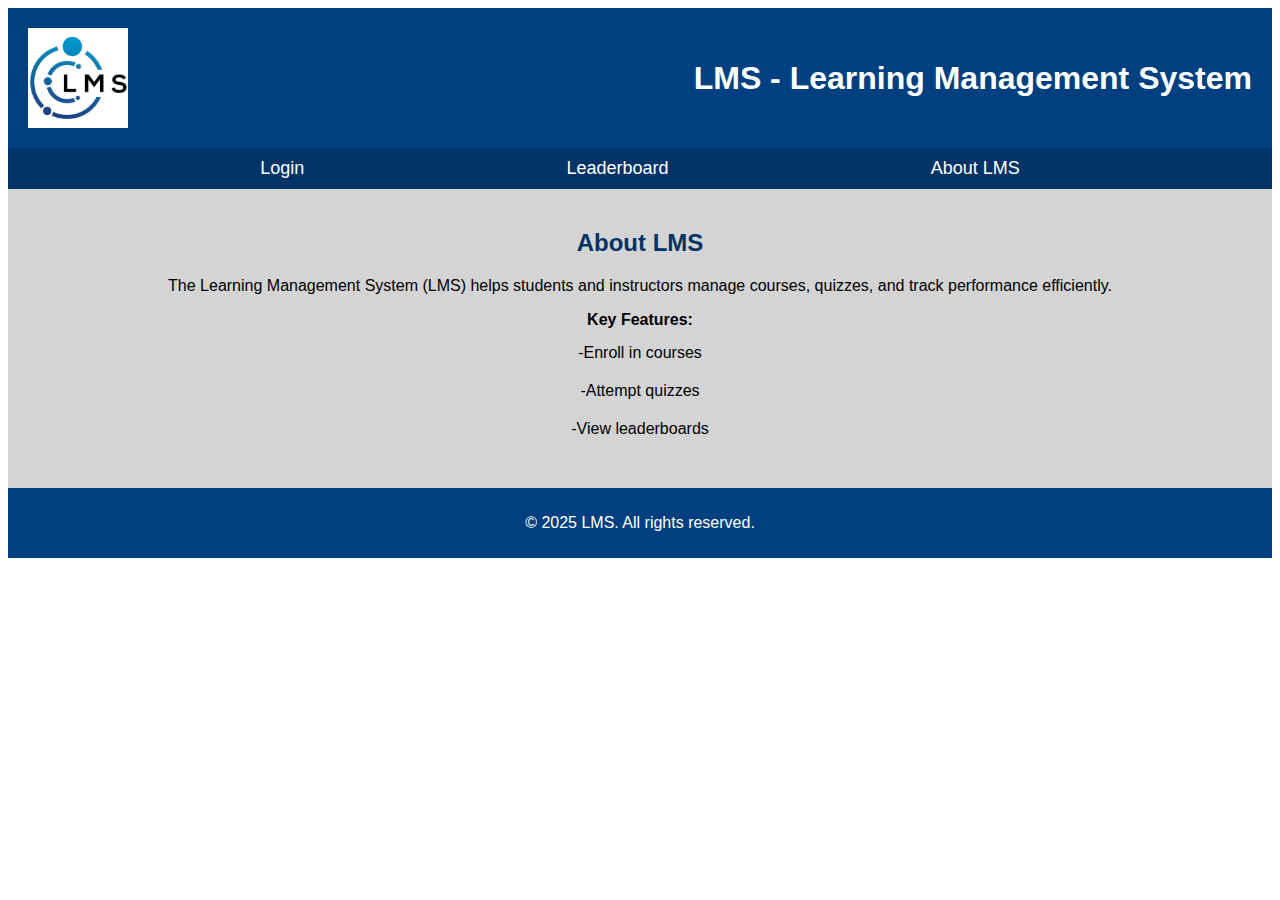
<file: index.html>
<!DOCTYPE html>
<html lang="en">
<head>
    <meta charset="UTF-8">
    <meta name="viewport" content="width=device-width, initial-scale=1.0">
    <title>LMS Homepage</title>
    <link rel="stylesheet" type="text/css" href="styles.css">
</head>
<body class="homepage-body">
    <header>
        <img src="logo.jpg" alt="LMS Logo" style="width: 100px; height: 100px;">
        <h1>LMS - Learning Management System</h1>
    </header>

    <div>
        <nav>
            <a href="login.html">Login</a> 
            <a href="leaderboard.html">Leaderboard</a> 
            <a href="#about">About LMS</a>
        </nav>
    </div>

    <main class="homepage">
        <section id="about">
            <h2>About LMS</h2>
            <p>The Learning Management System (LMS) helps students and instructors manage courses, quizzes, and track performance efficiently.</p>
            <p class="features">Key Features:</p>
            <ul>
                <li>Enroll in courses</li>
                <li>Attempt quizzes</li>
                <li>View leaderboards</li>
            </ul>
        </section>
    </main>

    <footer>
        <p>&copy; 2025 LMS. All rights reserved.</p>
    </footer>
</body>
</html>
</file>
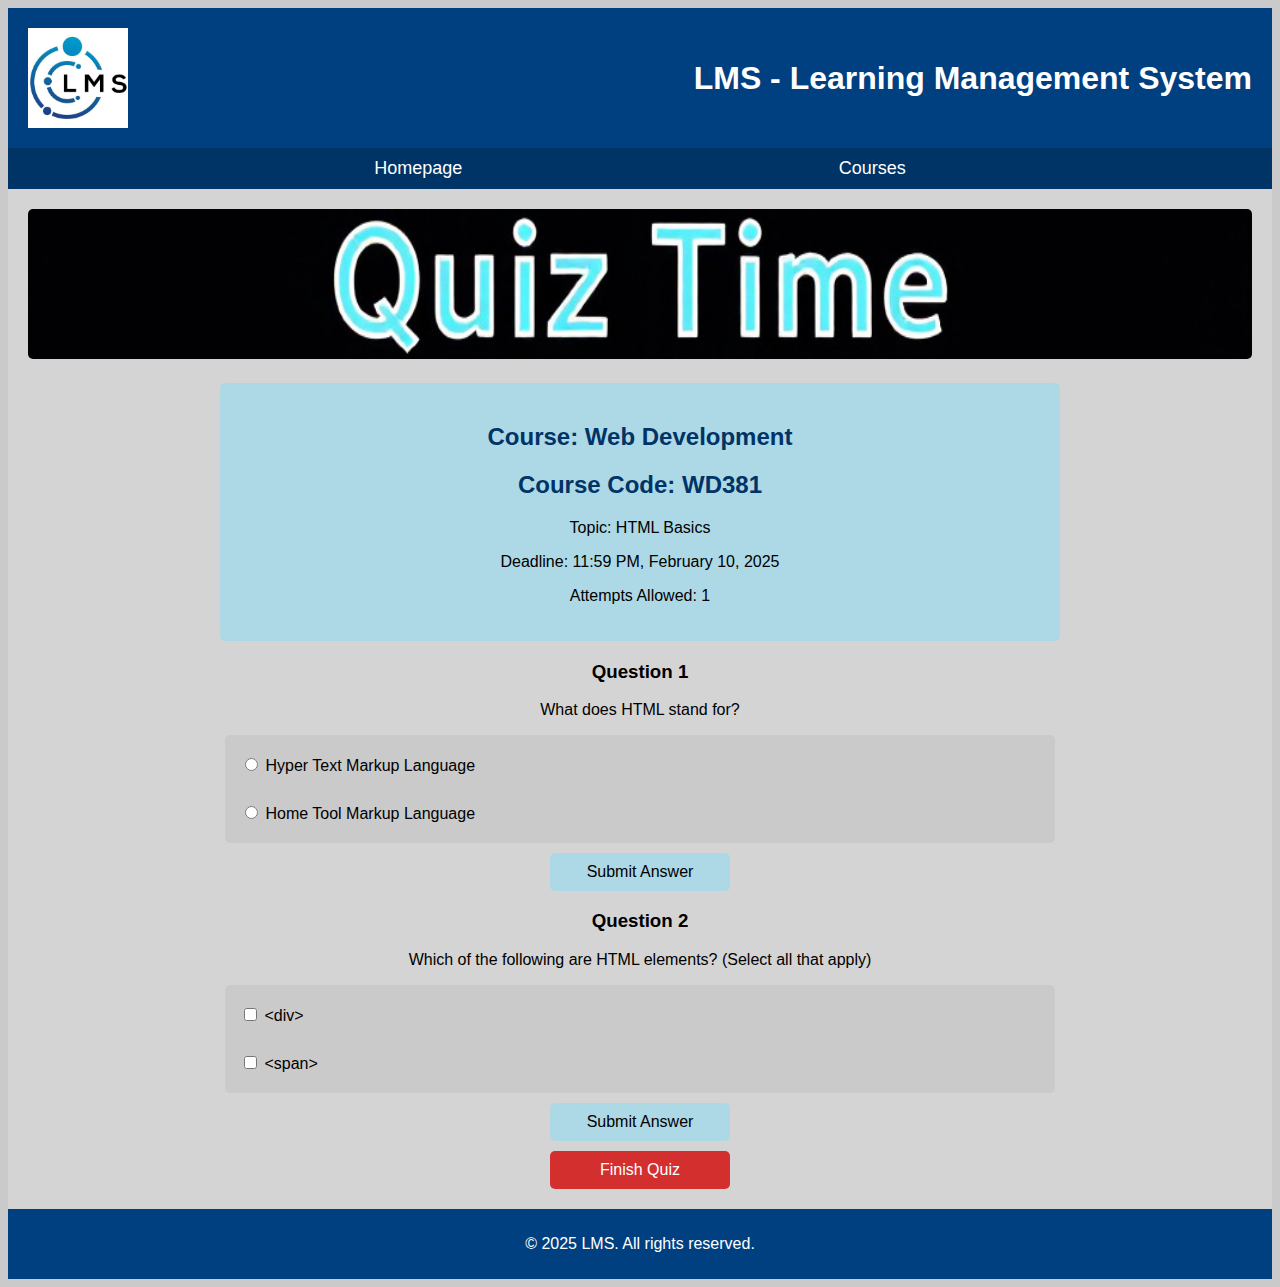
<file: attempt_quiz.html>
<!DOCTYPE html>
<html lang="en">
<head>
    <meta charset="UTF-8">
    <meta name="viewport" content="width=device-width, initial-scale=1.0">
    <title>Attempt Quiz - LMS</title>
    <link rel="stylesheet" href="styles.css">
</head>
<body class="attempt-quiz-body">
    <header>
        <img src="logo.jpg" alt="LMS Logo" style="width: 100px; height: 100px;">
        <h1>LMS - Learning Management System</h1>
    </header>
    
    <nav>
        <a href="index.html">Homepage</a> 
        <a href="course_view.html">Courses</a> 
    </nav>

    <main>
        <section class="quiz-container">
            <!-- Quiz Banner -->
            <img class="banner" src="banner.jpg" alt="Quiz Banner">

            <!-- Course and Quiz Info -->
            <div class="quiz-info">
                <h2>Course: Web Development</h2>
                <h2>Course Code: WD381</h2>
                <p>Topic: HTML Basics</p>
                <p>Deadline: 11:59 PM, February 10, 2025</p>
                <p>Attempts Allowed: 1</p>
            </div>

            <!-- Quiz Question 1 -->
            <div class="quiz-question">
                <h3>Question 1</h3>
                <p>What does HTML stand for?</p>
                <div class="question">
                    <label>
                        <input type="radio" name="q1" value="Hyper Text Markup Language"> 
                        Hyper Text Markup Language
                    </label><br>
                    <label>
                        <input type="radio" name="q1" value="Home Tool Markup Language"> 
                        Home Tool Markup Language
                    </label>
                </div>
                <button class="submit-button">Submit Answer</button>
            </div>

            <!-- Quiz Question 2 -->
            <div class="quiz-question">
                <h3>Question 2</h3>
                <p>Which of the following are HTML elements? (Select all that apply)</p>
                <div class="question">
                    <label>
                        <input type="checkbox" name="q2" value="div"> 
                        &lt;div&gt;
                    </label><br>
                    <label>
                        <input type="checkbox" name="q2" value="span"> 
                        &lt;span&gt;
                    </label>
                </div>
                <button class="submit-button">Submit Answer</button>
            </div>

            <!-- Finish Quiz Button -->
            <div class="quiz-controls">
                <form>
                    <button class="finish-button" type="submit" formaction="leaderboard.html">Finish Quiz</button>
                </form>
            </div>
        </section>
    </main>

    <footer>
        <p>&copy; 2025 LMS. All rights reserved.</p>
    </footer>
</body>
</html>
</file>
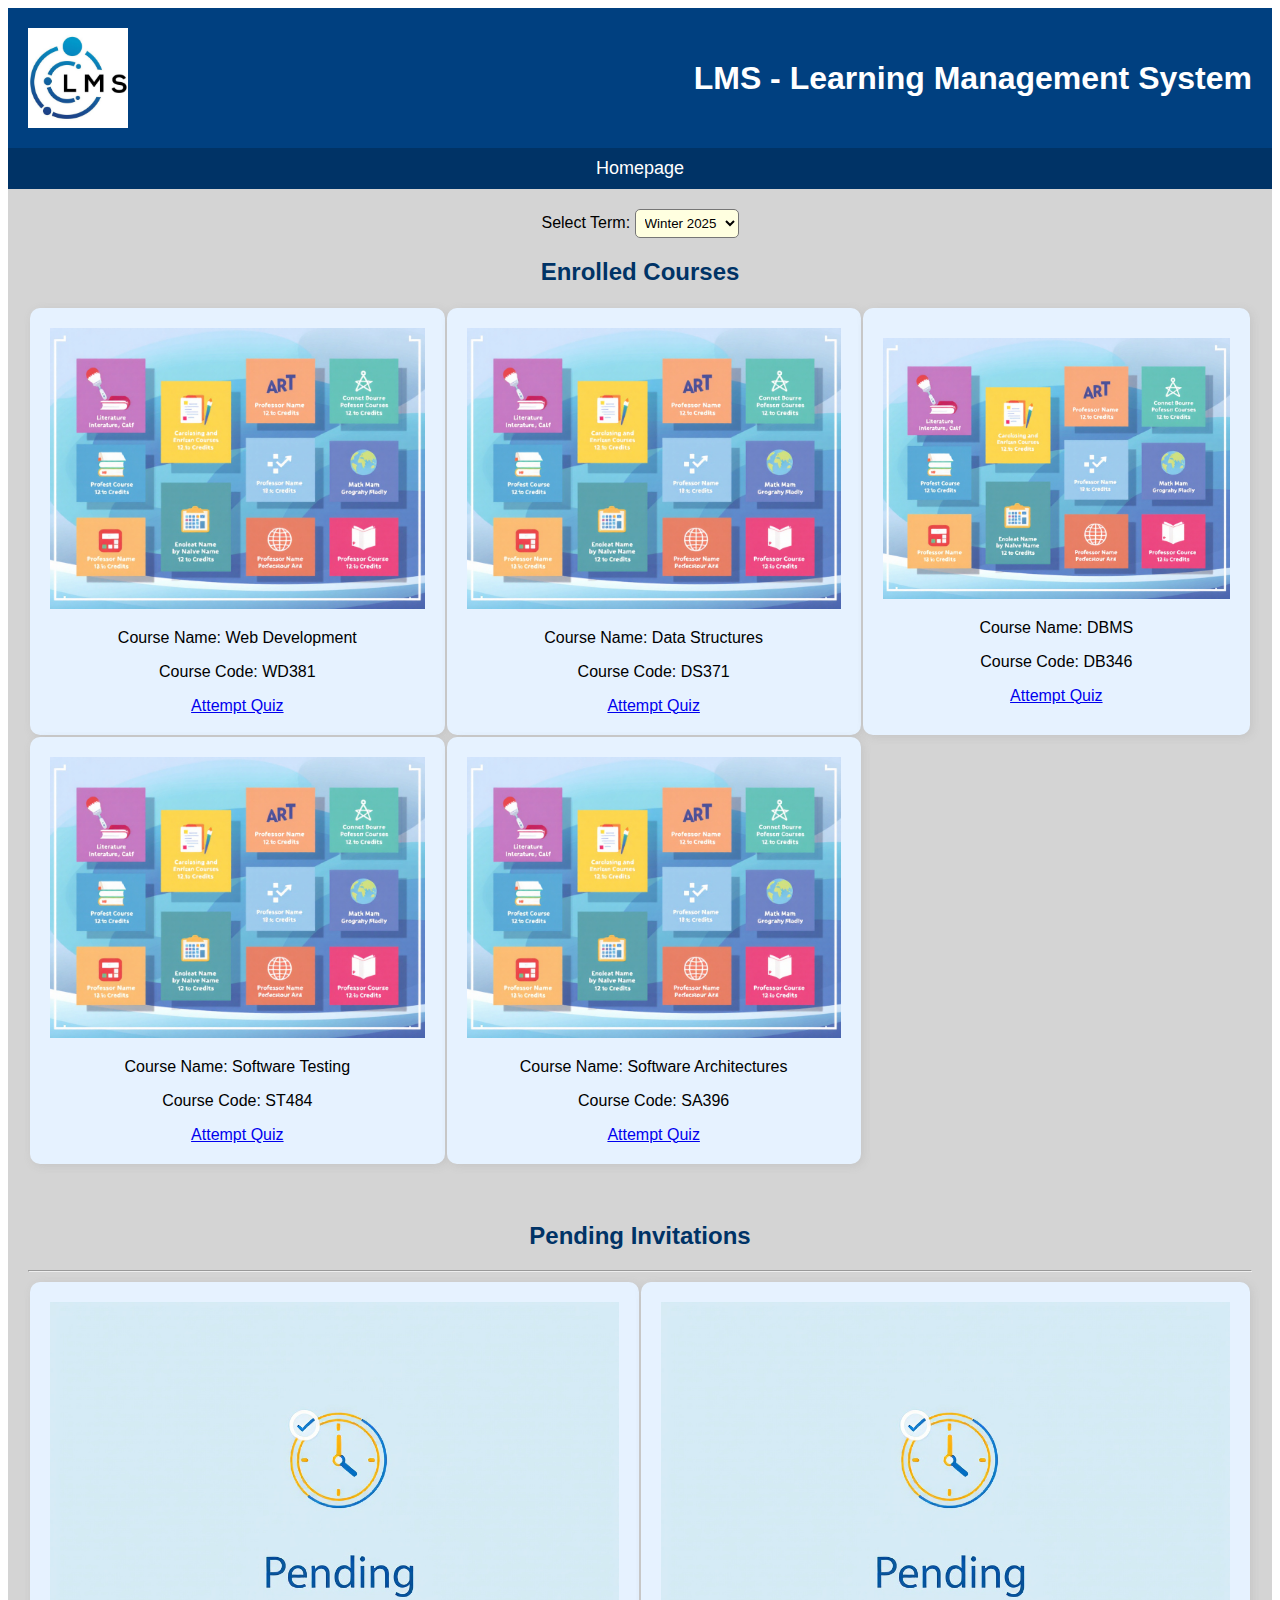
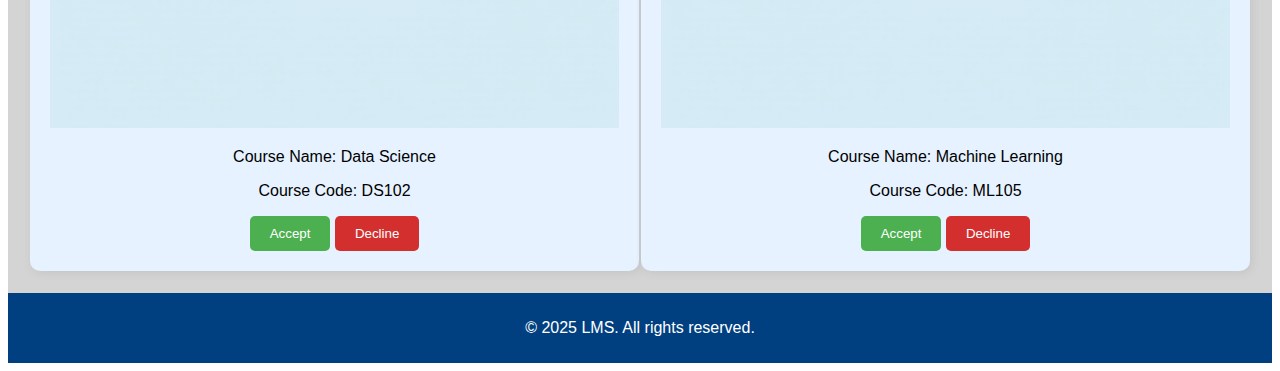
<file: course_view.html>
<!DOCTYPE html>
<html lang="en">
<head>
    <meta charset="UTF-8">
    <meta name="viewport" content="width=device-width, initial-scale=1.0">
    <title>Course View - LMS</title>
    <link rel="stylesheet" type="text/css" href="styles.css">
</head>
<body class="course-view-body">
    <header>
        <img src="logo.jpg" alt="LMS Logo" style="width: 100px; height: 100px;">
        <h1>LMS - Learning Management System</h1> 
        <!--<h2>LMS - Course View</h2> -->
    </header>
    <div>
        <nav>
            <a href="index.html">Homepage</a>
        </nav>
    </div>
    <main>
        <label for="term">Select Term:</label>
        <select id="term" name="term">
            <option value="Winter 2025">Winter 2025</option>
            <option value="Winter 2024">Winter 2024</option>
            <option value="Fall 2025">Fall 2025</option>
            <option value="Fall 2024">Fall 2024</option>
        </select>
        
        <section class="Enrolled">
			<!-- Courses in which the student is enrolled -->
            <!-- Display Course 1, 2, and 3 in the same line -->
            <h2>Enrolled Courses</h2>
            
            <table class="first">
				<tr class="first-row">
					<td>
						<div>
                            <img src="course1.jpg" alt="Course 1" width="250">
                            <p>Course Name: Web Development</p>
                            <p>Course Code: WD381</p>
                            <a href="attempt_quiz.html">Attempt Quiz</a>
                        </div>
					</td>
					<td>
						<div>
                            <img src="course1.jpg" alt="Course 1" width="250">
                            <p>Course Name: Data Structures</p>
                            <p>Course Code: DS371</p>
                            <a href="attempt_quiz.html">Attempt Quiz</a>
                        </div>
					</td>
                    <td>
						<div>
                            <img src="course1.jpg" alt="Course 1" width="250">
                            <p>Course Name: DBMS</p>
                            <p>Course Code: DB346</p>
                            <a href="attempt_quiz.html">Attempt Quiz</a>
                        </div>
					</td>
				</tr>
				<!-- Display Course 4 and 5 in the same line -->
				<tr>
					<td>
						<div>
                            <img src="course1.jpg" alt="Course 1" width="250">
                            <p>Course Name: Software Testing</p>
                            <p>Course Code: ST484</p>
                            <a href="attempt_quiz.html">Attempt Quiz</a>
                        </div>
					</td>
					<td>
						<div>
                            <img src="course1.jpg" alt="Course 1" width="250">
                            <p>Course Name: Software Architectures</p>
                            <p>Course Code: SA396</p>
                            <a href="attempt_quiz.html">Attempt Quiz</a>
                        </div>
					</td>
				</tr>
            </table> 
        </section>
        
        <div>
        </div>
        <br>
        <br>
        <section class="Enrolled">
			<!-- Courses in which the student is enrolled -->
            <!-- Display Course 1, 2, and 3 in the same line -->
            <h2>Pending Invitations</h2>
            <hr>
            <table class="second">
				<tr>
					<td>
                        <div class="course-card">
                            <img src="course2.jpg" alt="Course 2" width="250">
                            <p>Course Name: Data Science</p>
                            <p>Course Code: DS102</p>
                            <button class="accept-button">Accept</button>
                            <button class="decline-button">Decline</button>
                        </div>
                    </td> 
                    <td>
                        <div class="course-card">
                            <img src="course2.jpg" alt="Course 2" width="250">
                            <p>Course Name: Machine Learning</p>
                            <p>Course Code: ML105</p>
                            <button class="accept-button">Accept</button>
                            <button class="decline-button" >Decline</button>
                        </div>
                    </td> 
                </tr>
            </table>
        </section>
    </main>
    <footer>
        <p>&copy; 2025 LMS. All rights reserved.</p>
    </footer>
</body>
</html>
</file>
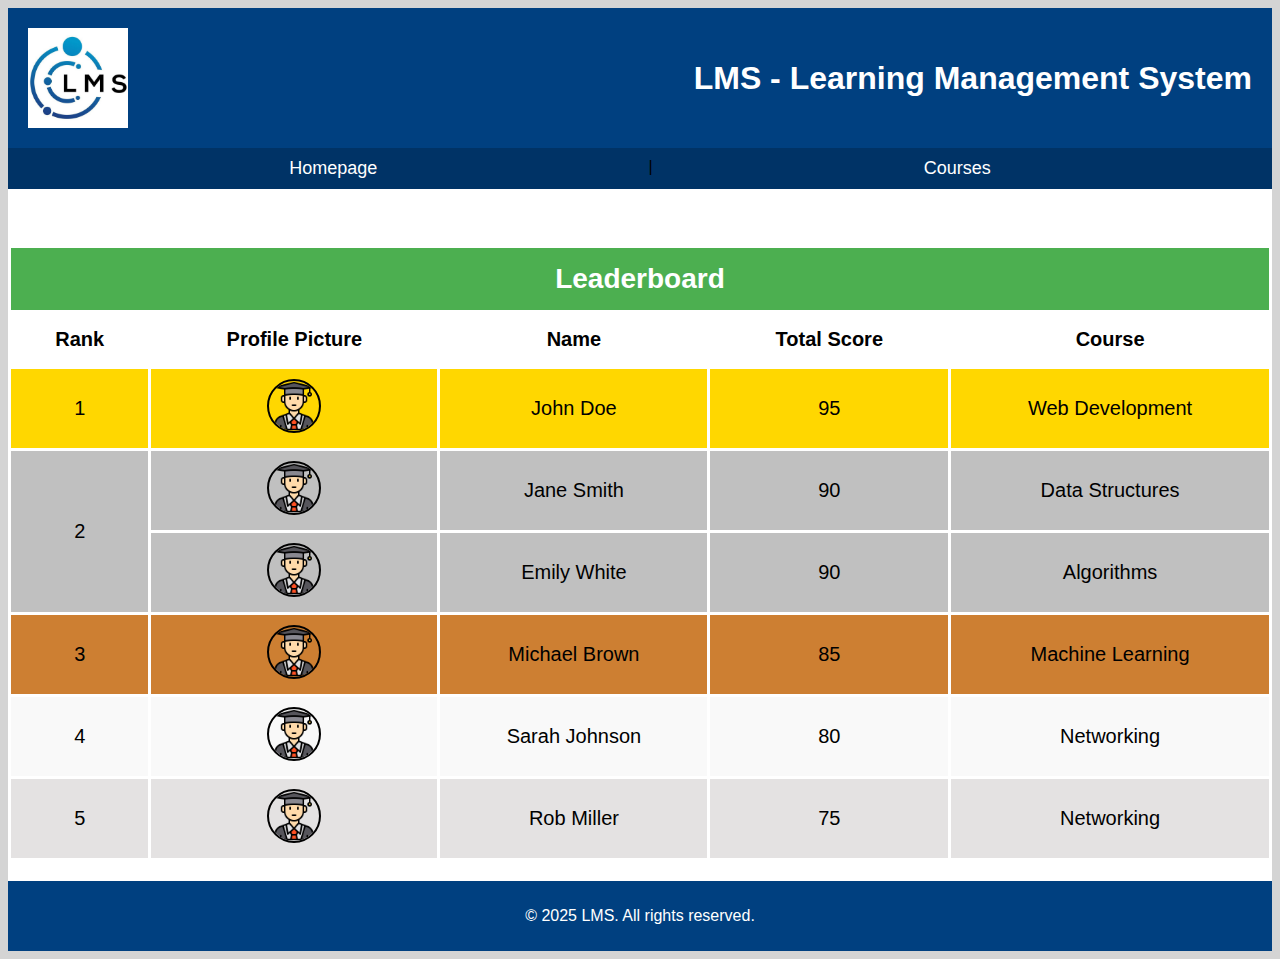
<file: leaderboard.html>
<!DOCTYPE html>
<html lang="en">
<head>
    <meta charset="UTF-8">
    <meta name="viewport" content="width=device-width, initial-scale=1.0">
    <title>Leaderboard - LMS</title>
    <link rel="stylesheet" type="text/css" href="styles.css">
</head>
<body class="leaderboard-body">
    <header>
        <img src="logo.jpg" alt="LMS Logo" style="width: 100px; height: 100px;">
        <h1>LMS - Learning Management System</h1>        
    </header>

    <div>
        <nav>
            <a href="index.html">Homepage</a> | 
            <a href="course_view.html">Courses</a> 
        </nav>
    </div>

    <main>
        <br>
        <br>
        <table border="1" style="border-collapse: collapse; width: 100%; text-align: center;font-size: 20px;">
            <tr style="background-color: #4CAF50; color: white;font-size: 36px;">
                <th colspan="5">Leaderboard</th>
            </tr>
            <tr >
                <th>Rank</th>
                <th>Profile Picture</th>
                <th>Name</th>
                <th>Total Score</th>
                <th>Course</th>
            </tr>
            <tr style="background-color: #FFD700;">
                <td>1</td>
                <td><img src="student.png" alt="Profile Picture" style="width: 50px; height: 50px;"></td>
                <td>John Doe</td>
                <td>95</td>
                <td>Web Development</td>
            </tr>
            <tr style="background-color: #C0C0C0;">
                <td rowspan="2">2</td>
                <td><img src="student.png" alt="Profile Picture" style="width: 50px; height: 50px;"></td>
                <td>Jane Smith</td>
                <td>90</td>
                <td>Data Structures</td>
            </tr>
            <tr style="background-color: #C0C0C0;">
                <td><img src="student.png" alt="Profile Picture" style="width: 50px; height: 50px;"></td>
                <td>Emily White</td>
                <td>90</td>
                <td>Algorithms</td>
            </tr>
            <tr style="background-color: #CD7F32;">
                <td>3</td>
                <td><img src="student.png" alt="Profile Picture" style="width: 50px; height: 50px;"></td>
                <td>Michael Brown</td>
                <td>85</td>
                <td>Machine Learning</td>
            </tr>
            <tr style="background-color: #f9f9f9;">
                <td>4</td>
                <td><img src="student.png" alt="Profile Picture" style="width: 50px; height: 50px;"></td>
                <td>Sarah Johnson</td>
                <td>80</td>
                <td>Networking</td>
            </tr>
            <tr style="background-color: #e4e2e2;">
                <td>5</td>
                <td><img src="student.png" alt="Profile Picture" style="width: 50px; height: 50px;"></td>
                <td>Rob Miller</td>
                <td>75</td>
                <td>Networking</td>
            </tr>
        </table>
    </main>

    <footer>
        <p>&copy; 2025 LMS. All rights reserved.</p>
    </footer>
</body>
</html>
</file>
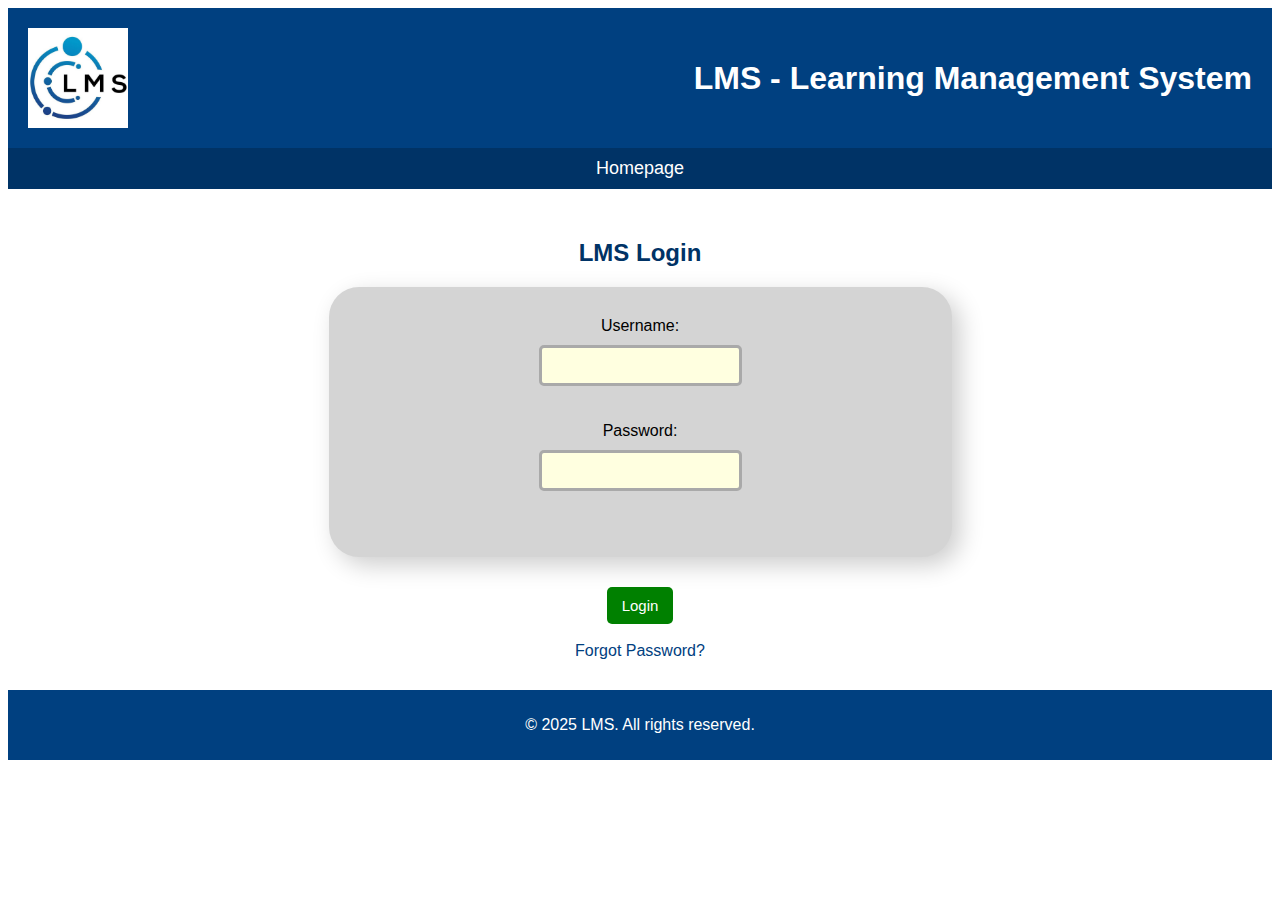
<file: login.html>
<!DOCTYPE html>
<html lang="en">
<head>
    <meta charset="UTF-8">
    <meta name="viewport" content="width=device-width, initial-scale=1.0">
    <title>Login - LMS</title>
    <link rel="stylesheet" type="text/css" href="styles.css">
</head>
<body class="login-body">
    <header>
        <img src="logo.jpg" alt="LMS Logo" style="width: 100px; height: 100px;">
        <h1>LMS - Learning Management System</h1>
        
    </header>
    <div>
        <nav>
            <a href="index.html">Homepage</a>
        </nav>
    </div>
    
    <main class="login">
        <h2 >LMS Login</h2>
        <form>
            <div class="form-group"> 
                <div class="form-group1">
            <label for="username">Username:</label>
            <input type="text" id="username" name="username" required><br><br>
        </div>
        <div class="form-group1">
            <label for="password">Password:</label>
            <input type="password" id="password" name="password" required><br><br>
        </div>
        </div>

            <button type="submit" formaction="course_view.html">Login</button><br><br>
            <a href="#">Forgot Password?</a>
        </form>
    </main>
    <footer>
        <p>&copy; 2025 LMS. All rights reserved.</p>
    </footer>
</body>
</html>
</file>
<file: styles.css>
* {
    font-family: Arial, Helvetica, sans-serif;
}

header{
    background-color: #004080;
    padding: 20px;
    margin: 0;
    display: flex;
    justify-content: space-between;
    align-items: center;
    color: white;
    
}

nav{
    display: flex;
    justify-content: space-evenly;
    background-color: #003366;
    padding: 10px ;
}

nav a {
    color:white;
    text-decoration: none;
}

nav a:hover {
    text-decoration: underline;
}

 main{
    background-color: #d4d4d4;
    text-align: center;
    padding: 20px;
}

.homepage-body section {
    margin: 20px; 
}

main h2{
    color: #003366;
}

.homepage-body .features{
    font-weight: bold;
    margin-bottom:5px;
}

.homepage-body ul{
    padding: 0px;
    margin: 0px;
}
.homepage-body ul li{
    list-style-type: '-';
    list-style-position: inside;
    padding: 10px;   
}


footer{
    background-color: #004080;
    color: white;
    padding: 10px;
    text-align: center;
    
}

/* ################ Styling for Login.html #################*/
.login-body .login{
    display: flex;
    flex-direction: column;
    justify-content: center;
    align-items: center;
    background-color: white;
    margin: 10px

   
}

.login-body .form-group{
    margin: 0px 0px 30px 0px;
    background-color: #d4d4d4;
    padding: 30px ;  
    border-radius: 30px;
    box-shadow: 8px 8px 25px rgba(0, 0, 0, 0.2);
    
}

.login-body .form-group input{
    padding: 10px;
    background-color: lightyellow;
    border: darkgrey 3px solid;
    border-radius: 5px;
}

.login-body .login button{
    padding: 10px 15px;
    background-color: #008000;
    color: white;
    border: none;
    border-radius: 5px;
    cursor: pointer;
    font-size: 15px;
}

.login-body .login button:hover{
    background-color: darkgreen;
}

.login-body .login a{
    text-decoration: none;
    color: #004080;
}

.login-body .login a:hover{
    text-decoration: underline;
}

.login-body .form-group1{
    margin: 0px 150px;
    background-color: #d4d4d4;
    padding: 0px 30px ;
    display: flex;
    flex-direction: column;
  
}

.login-body .form-group1 label{
    margin-bottom: 10px;
}

.login-body .form-group1 input:hover{
    border: blue solid 3px
}

/* ############### Course-view Styling ################ */

#term{
    background-color: lightyellow; 
    border-radius: 5px;
    padding: 5px;
}

.course-view-body td{
    background-color: #e6f2ff;
    box-shadow: 2px 2px 8px rgba(142, 140, 140, 0.2);
    padding: 20px;
    margin: 15px;
    border-radius: 10px;
}

.course-view-body .accept-button{
    background-color: #4CAF50;
    color: white;
    padding: 10px 20px;
    border: none;
    border-radius: 5px;
    cursor: pointer;
    transition: background-color 0.3s ease;
}

.course-view-body .accept-button:hover{
    background-color: #265e28;
}

.course-view-body .decline-button{
    background-color: #D32F2F;
    color: white;
    padding: 10px 20px;
    border: none;
    border-radius: 5px;
    cursor: pointer;
    transition: background-color 0.3s ease;
}

.course-view-body .decline-button:hover{
    background-color: #821b1b;
}

.course-view-body .second, .first{
    width: 100%;
    display: table;    
}


.course-view-body img{
   width: 100%;
}

/*############### Attempt Quiz Styling #################*/

.attempt-quiz-body {
    display: flex;
    flex-direction: column;
    align-items: center;
    background-color: #cacaca;
}

/* Full-width header, navigation, and footer */
header, nav, footer {
    width: 100%;
    box-sizing: border-box;
}

/* Make the navigation bar full width and match styling */
nav {
    display: flex;
    justify-content: center;
    background-color: #003366;
    padding: 10px;
    width: 100%;
}

/* Style nav links to be evenly spaced */
nav a {
    color: white;
    text-decoration: none;
    padding: 10px 20px;
    font-size: 18px;
}

nav a:hover {
    text-decoration: underline;
}

/* Make banner full width */
.attempt-quiz-body .banner {
    width: 100%;
    height: 150px;
    border-radius: 5px;
}

/* Course & Quiz Details */
.attempt-quiz-body .quiz-info {
    background-color: lightblue;
    padding: 20px;
    width: min(90%, 800px); /* Instead of @media, use min() for responsiveness */
    text-align: center;
    border-radius: 5px;
    margin: 20px auto;
}

/* Ensure Course & Quiz Details text is bold */
.attempt-quiz-body .quiz-info h2 {
    font-size: 24px;
    font-weight: bold;
}

/* Style Quiz Questions */
.attempt-quiz-body .question {
    background-color: #cacaca;
    padding: 15px;
    width: min(90%, 800px); /* Use min() for responsive width */
    margin: 10px auto;
    text-align: left;
    border-radius: 5px;
}

/* Ensure question labels are properly spaced */
.attempt-quiz-body .question label {
    display: block;
    padding: 5px 0;
}

/* Center Buttons and Make Them Responsive */
.attempt-quiz-body .submit-button, 
.attempt-quiz-body .finish-button {
    width: auto;
    max-width: 200px;
    padding: 10px;
    margin-top: 10px;
    border: none;
    border-radius: 5px;
    cursor: pointer;
    font-size: 16px;
    text-align: center;
    display: block;
    margin-left: auto;
    margin-right: auto;
}

/* Submit Button Styling */
.attempt-quiz-body .submit-button {
    background-color: lightblue;
    color: black;
}

.attempt-quiz-body .submit-button:hover {
    background-color: darkblue;
    color: white;
}

/* Finish Quiz Button Styling */
.attempt-quiz-body .finish-button {
    background-color: #D32F2F;
    color: white;
}

.attempt-quiz-body .finish-button:hover {
    background-color: #821b1b;
}

/* Ensure Buttons Scale Properly Without @media */
.attempt-quiz-body .submit-button, 
.attempt-quiz-body .finish-button {
    width: min(90%, 180px); /* This keeps them responsive */
}


/* ################### STYLING FOR leaderboard.html ################### */

/* Page Background Styling */
.leaderboard-body {
    background-color: #d4d4d4; /* Set entire page background to very light grey */
}

/* Table Styling */
.leaderboard-body main{
    padding: 20px 0px;
    background-color: white; /* Ensure page background is white */
}

.leaderboard-body table {
    width: 100%;
    border-collapse: collapse;
    text-align: center;
    font-size: 20px;
    font-family: Arial, Helvetica, sans-serif;
}

.leaderboard-body tr td, .leaderboard-body tr th {
    padding: 10px;
    border: 3px solid white; /* Ensure only the cell borders are white */
}

/* Table Header - Leaderboard Title */
.leaderboard-body table tr:first-child th {
    background-color: #4CAF50;
    color: white;
    font-size: 28px;
    padding: 15px;
    text-align: center;
}

/* Second Row (Column Titles) Styling */
.leaderboard-body table tr:nth-child(2) {
    background-color: white; /* Ensure the second row is white */
}

.leaderboard-body table tr:nth-child(2) th {
    color: black;
    font-weight: bold;
    padding: 15px;
}

/* Rank Row Styling */
.leaderboard-body table tr:nth-child(3) { background-color: #FFD700; }
.leaderboard-body table tr:nth-child(4),
.leaderboard-body table tr:nth-child(5) { background-color: #C0C0C0; }
.leaderboard-body table tr:nth-child(6) { background-color: #CD7F32; }

/* Alternating Row Colors */
.leaderboard-body table tr:nth-child(7) { background-color: #f9f9f9; }
.leaderboard-body table tr:nth-child(8) { background-color: #e4e2e2; }

/* Profile Picture Circular Styling */
.leaderboard-body td img {
    width: 50px;
    height: 50px;
    border-radius: 50%;
    border: 2px solid black;
}

/* Center Navigation Links with Wider Spacing */
nav {
    display: flex;
    justify-content: space-evenly;
    background-color: #003366;
    padding: 10px;
}

nav a {
    color: white;
    text-decoration: none;
    padding: 0 20px;
}

nav a:hover {
    text-decoration: underline;
}
</file>
